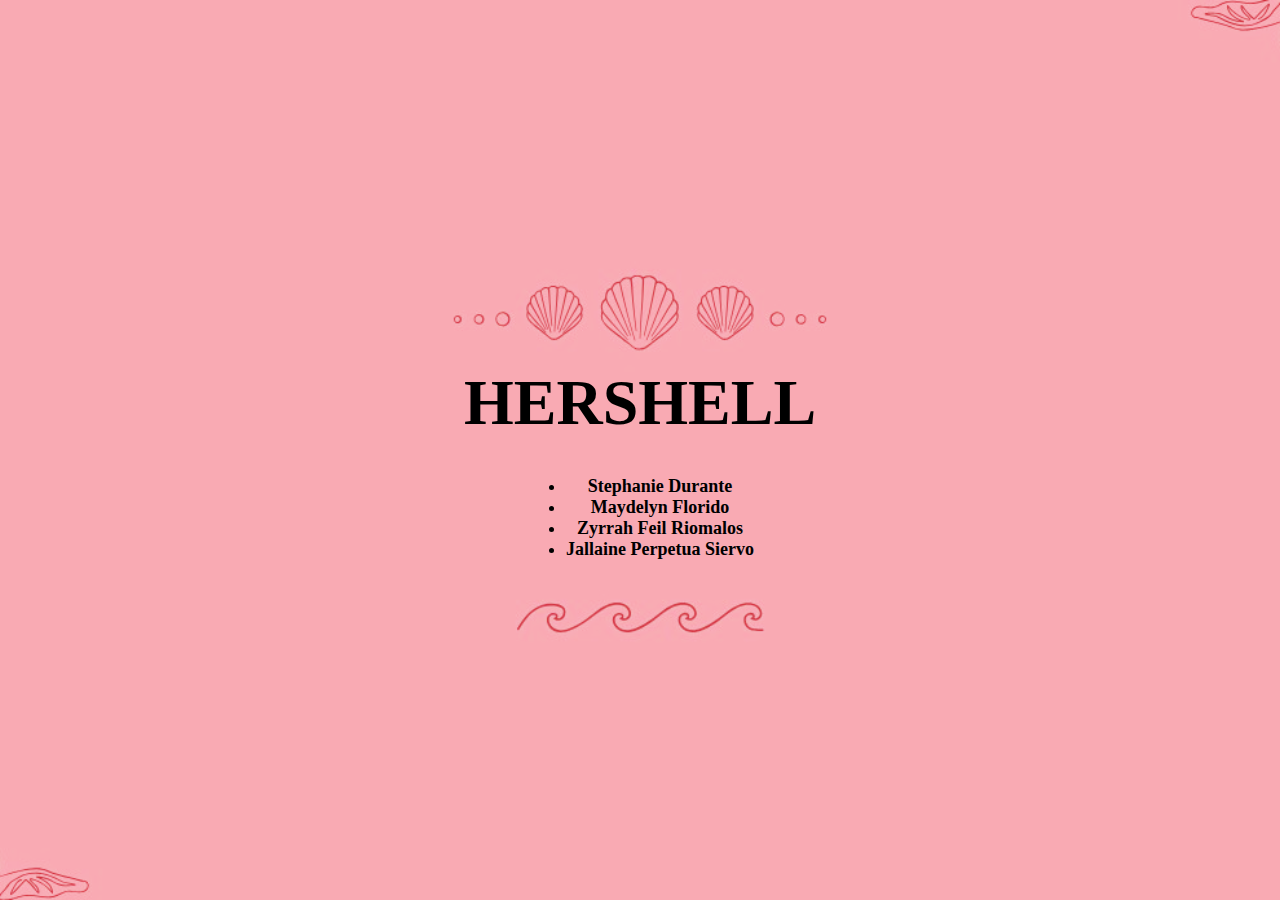
<file: index.html>
<!DOCTYPE html>
<html>
  <head>
    <meta name="viewport" content="width=device-width, initial-scale=1.0" />
    <link href="style.css" rel="stylesheet" />
    <title>Hershell</title>
  </head>

  <body>
    <div class="container">
      <div class="header">
    <h1>Hershell</h1>
  </div>

    <div>
      <ul>
        <li>
          <a href="./durante_stephanie/index.html" target="_blank">
            Stephanie Durante
          </a>
        </li>
        <li>
          <a href="./florido_maydelyn/index.html" target="_blank">
            Maydelyn Florido
          </a>
        </li>
        <li>
          <a href="./riomalos_zyrrah/index.html" target="_blank">
            Zyrrah Feil Riomalos
          </a>
        </li>
        <li>
          <a href="./siervo_jallaineperpetua/index.html" target="_blank">
            Jallaine Perpetua Siervo
          </a>
        </li>
      </ul>
    </div>
  </body>
</html>
</file>
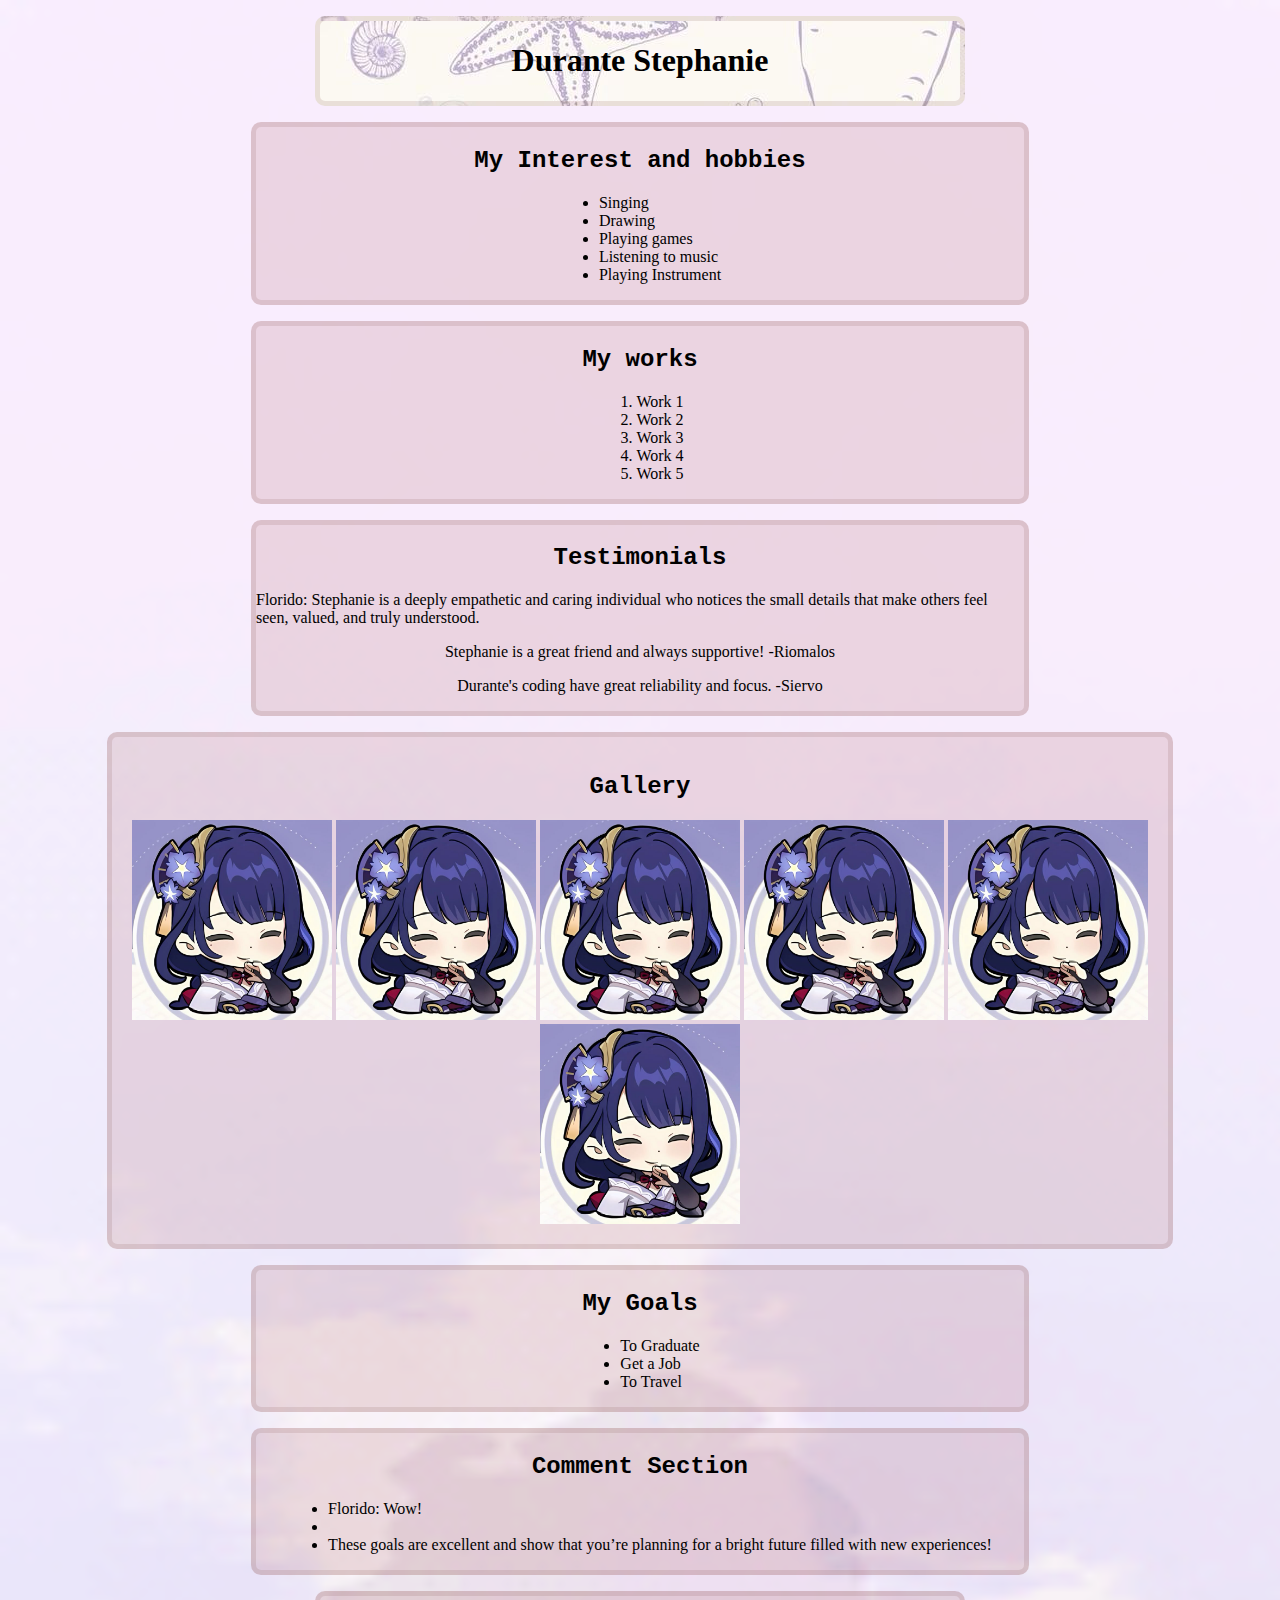
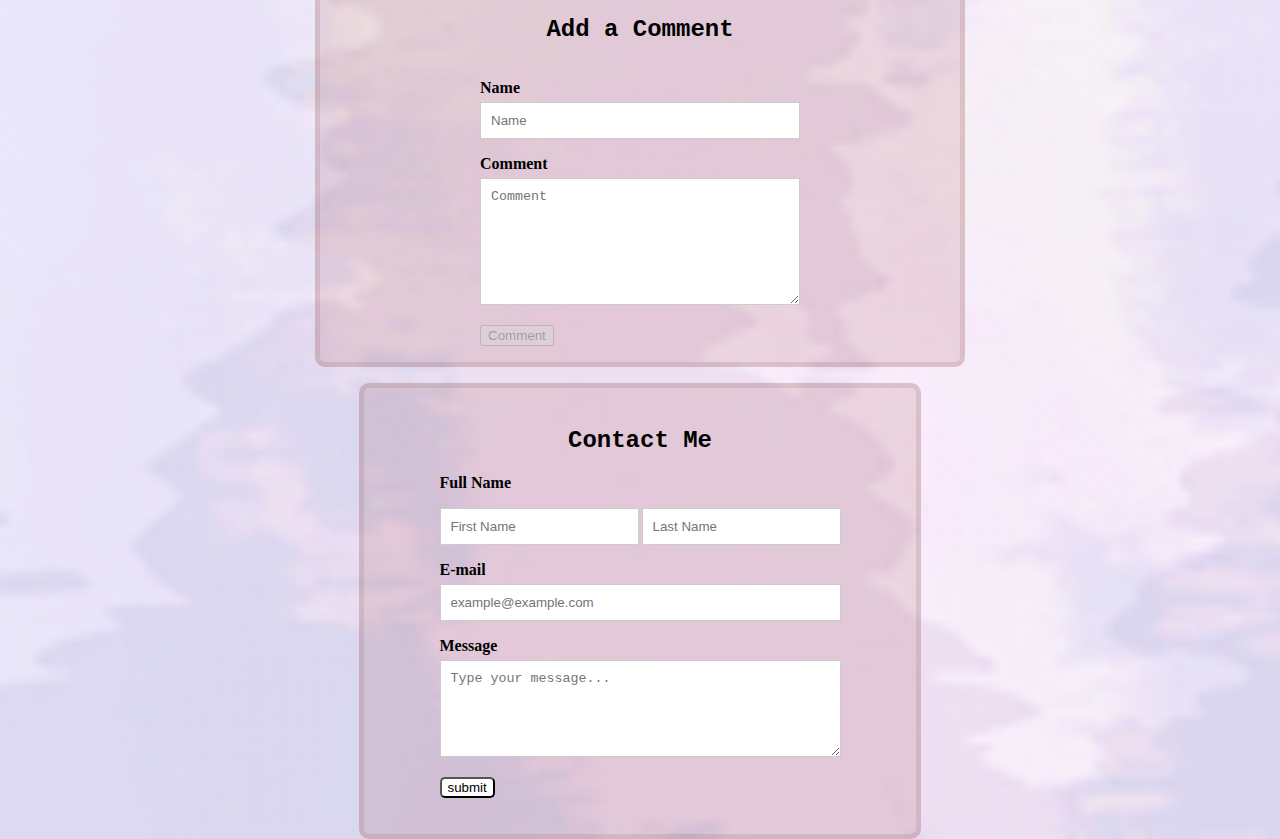
<file: durante_stephanie/index.html>
<!DOCTYPE html>
<html>
  <head>
    <meta name="viewport" content="width=device-width, initial-scale=1.0" />
    <link href="style.css" rel="stylesheet" />
    <title>Durante Stephanie</title>
  </head>

  <body>
    <div class="header">
      <h1>Durante Stephanie</h1>
    </div>

    <div class="interest">
      <h2>My Interest and hobbies</h2>
      <ul>
        <li>Singing</li>
        <li>Drawing</li>
        <li>Playing games</li>
        <li>Listening to music</li>
        <li>Playing Instrument</li>
      </ul>
    </div>

    <div class="works">
      <h2>My works</h2>
      <ol>
        <li><a href="./work1.html">Work 1</a></li>
        <li><a href="./work2.html">Work 2</a></li>
        <li><a href="./work3.html">Work 3</a></li>
        <li><a href="./work4.html">Work 4</a></li>
        <li><a href="./work5.html">Work 5</a></li>
      </ol>
    </div>

    <div class="testimonials">
      <h2>Testimonials</h2>
      <p>
        Florido: Stephanie is a deeply empathetic and caring individual who
        notices the small details that make others feel seen, valued, and truly
        understood.
      </p>
      <p>Stephanie is a great friend and always supportive! -Riomalos</p>
      <p>Durante's coding have great reliability and focus. -Siervo</p>
    </div>

    <div class="gallery">
      <h2>Gallery</h2>
      <img src="images/picture.jpg" alt="image" />
      <img src="images/picture.jpg" alt="image" />
      <img src="images/picture.jpg" alt="image" />
      <img src="images/picture.jpg" alt="image" />
      <img src="images/picture.jpg" alt="image" />
      <img src="images/picture.jpg" alt="image" />
    </div>

    <div class="goals">
      <h2>My Goals</h2>
      <ul>
        <li>To Graduate</li>
        <li>Get a Job</li>
        <li>To Travel</li>
      </ul>
    </div>

    <div class="comment-section">
      <h2>Comment Section</h2>
      <ul>
        <li>Florido: Wow!</li>
        <li><!--TODO Siervo: Add a comment about goal--></li>
        <li>
          These goals are excellent and show that you’re planning for a bright
          future filled with new experiences!
        </li>
      </ul>
    </div>

    <div class="add-comment">
      <h2>Add a Comment</h2>
      <form>
        <div>
          <label for="comment_name">Name</label>
          <input id="comment_name" name="name" type="text" placeholder="Name" />
        </div>
        <div>
          <label for="comment_form">Comment </label>
          <textarea
            id="comment_form"
            name="comment"
            rows="7"
            placeholder="Comment"
          ></textarea>
        </div>
        <div>
          <button type="button" id="comment_button" disabled>Comment</button>
        </div>
      </form>
    </div>

    <div class="contact-form">
      <h2>Contact Me</h2>
      <form>
        <label for="full-name">Full Name</label>
        <div class="name-container">
          <input type="text" name="first-name" placeholder="First Name" />
          <input type="text" name="last-name" placeholder="Last Name" />
        </div>

        <div class="email">
          <label for="email">E-mail</label>
          <input type="email" id="email" placeholder="example@example.com" />
        </div>

        <div class="message">
          <label for="message">Message</label>
          <textarea
            id="message"
            rows="5"
            placeholder="Type your message..."
          ></textarea>
        </div>
        <button type="submit">submit</button>
      </form>
    </div>
    <script src="index.js"></script>
  </body>
</html>
</file>
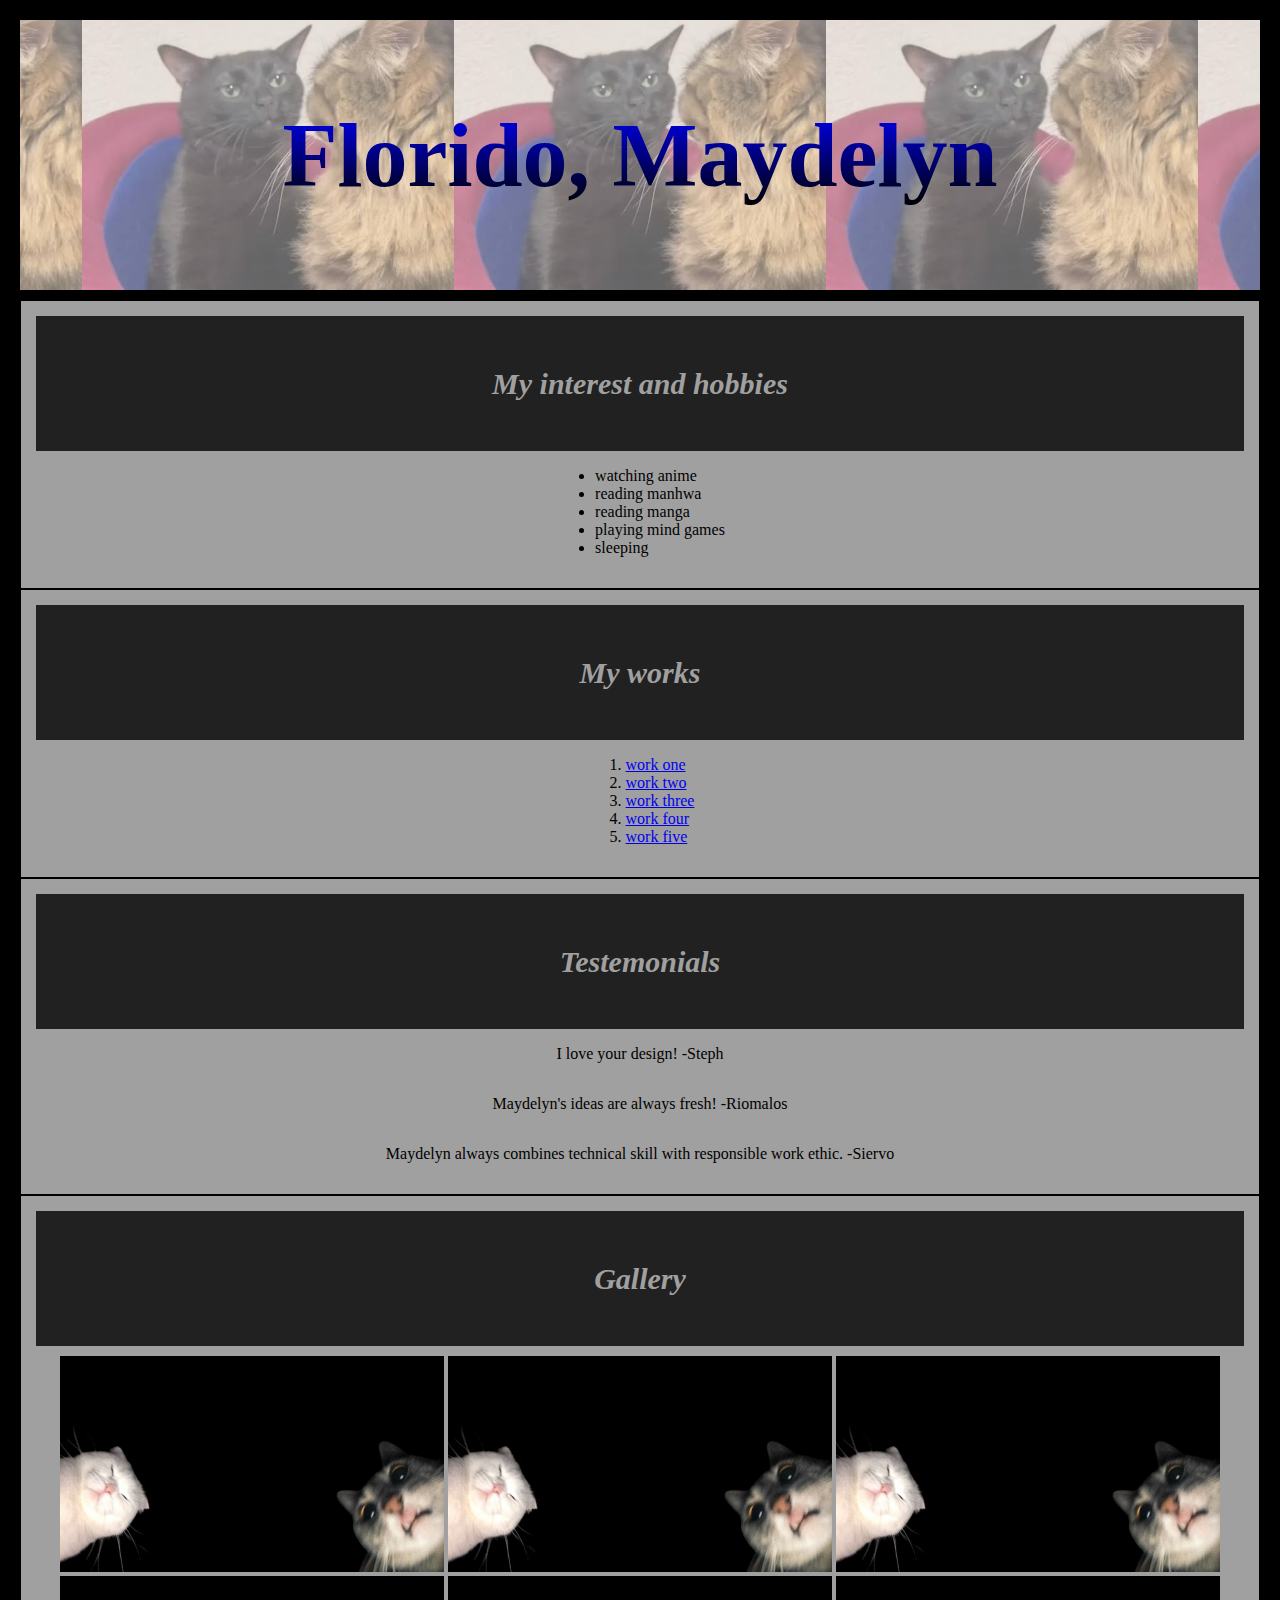
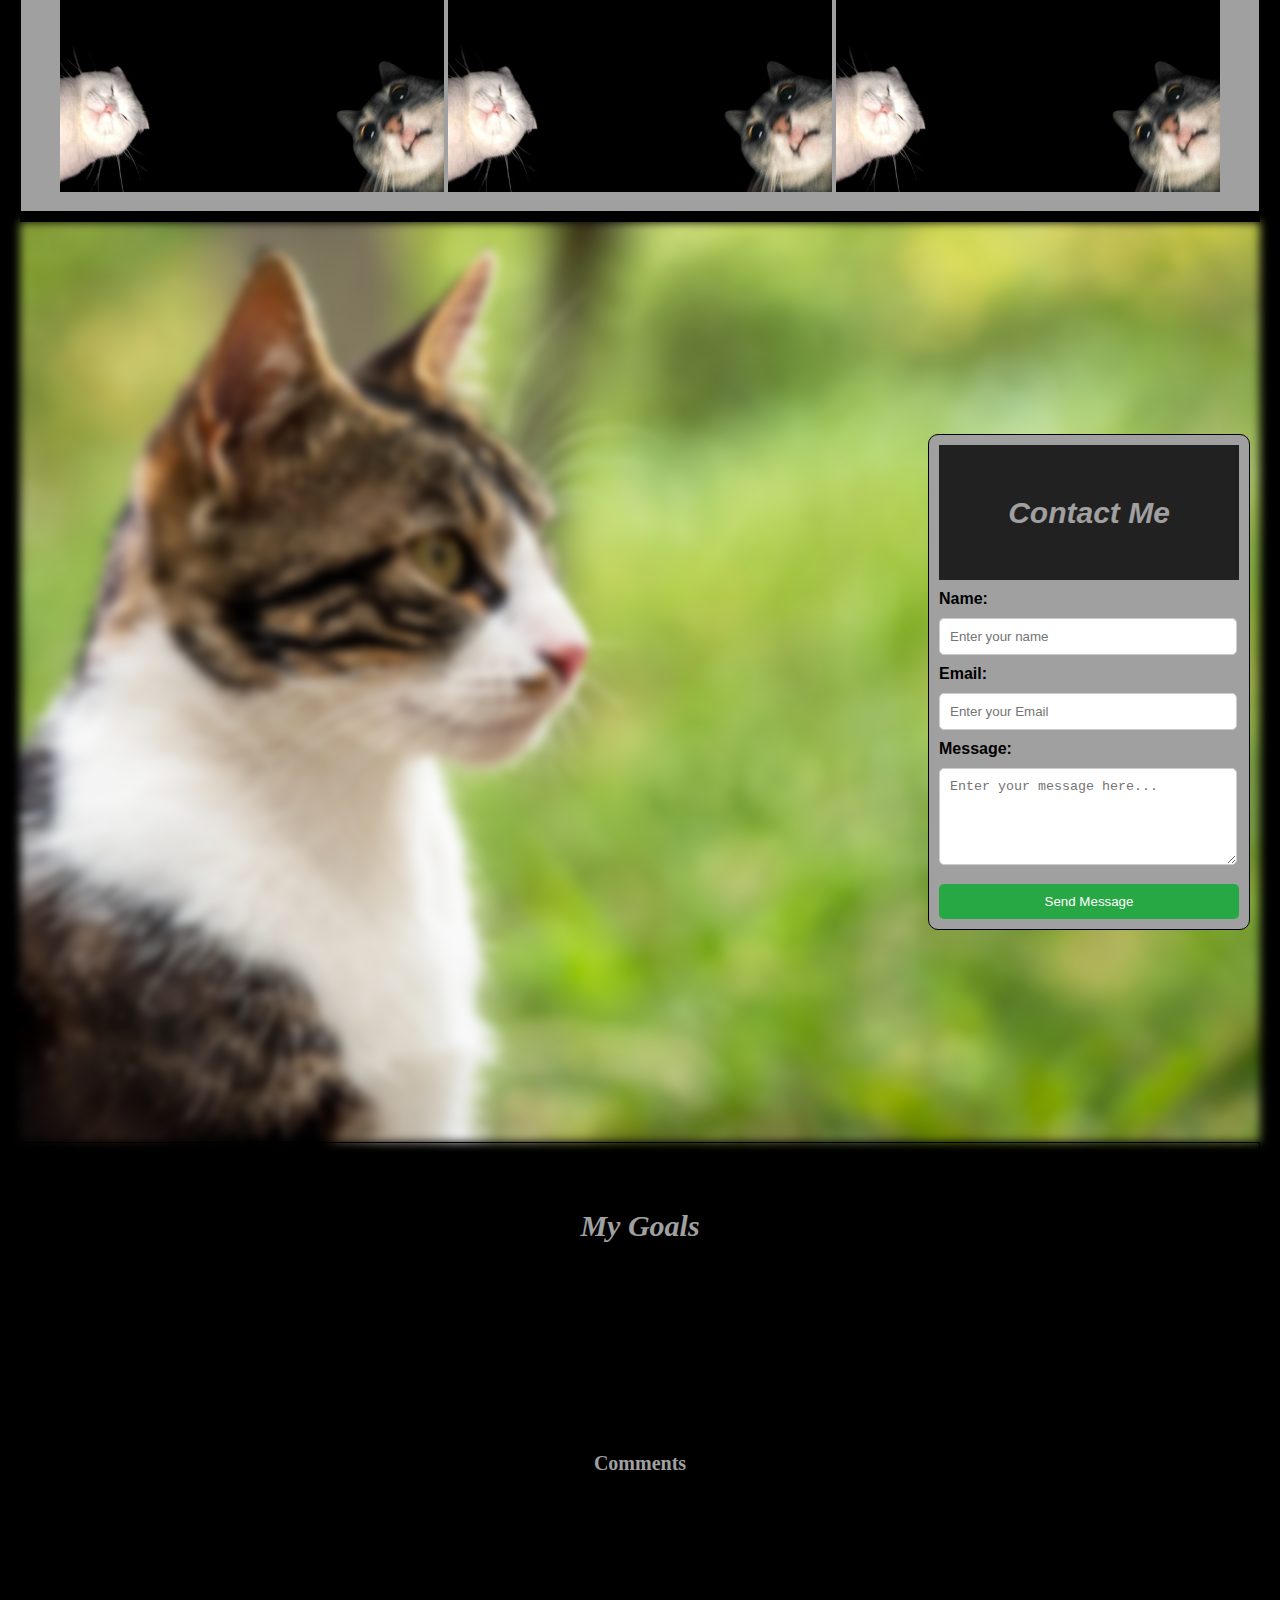
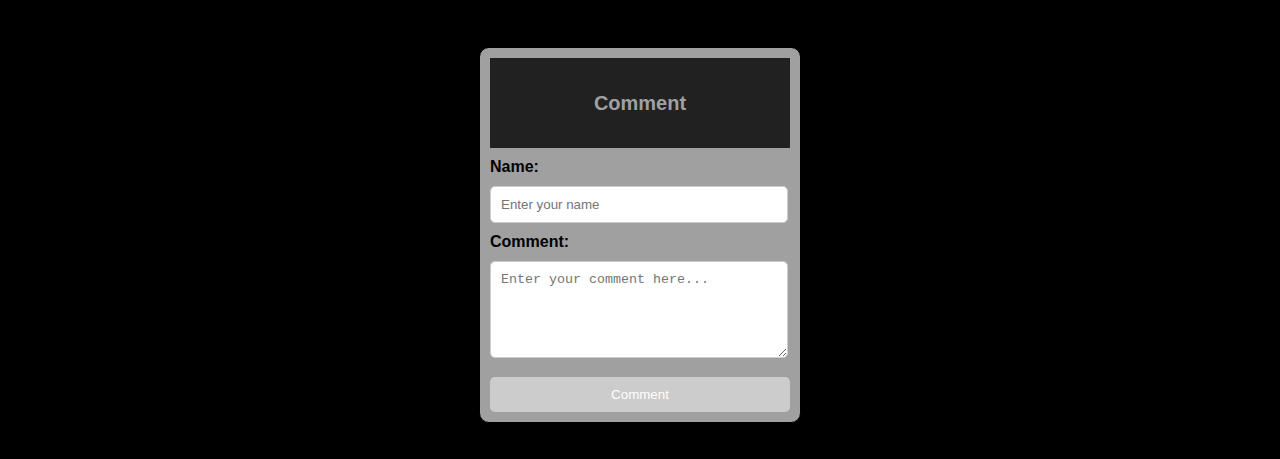
<file: florido_maydelyn/index.html>
<!DOCTYPE html>
<html>
  <head>
    <meta charset="UTF-8" />
    <meta name="viewport" content="width=device-width, initial-scale=1.0" />
    <title>floridomaydelynPage</title>
    <link href="style.css" rel="stylesheet" />
  </head>

  <body>
    <div class="body">
      <div class="background">
        <div class="title">
          <h1>Florido, Maydelyn</h1>
        </div>
      </div>

      <div id="interest_hobbies">
        <h2>My interest and hobbies</h2>
        <ul>
          <li>watching anime</li>
          <li>reading manhwa</li>
          <li>reading manga</li>
          <li>playing mind games</li>
          <li>sleeping</li>
        </ul>
      </div>

      <div id="works">
        <h2>My works</h2>
        <ol>
          <li><a href="./htmlfile1.html" target="_blank">work one</a></li>
          <li><a href="./htmlfile2.html" target="_blank">work two</a></li>
          <li><a href="./htmlfile3.html" target="_blank">work three</a></li>
          <li><a href="./htmlfile4.html" target="_blank">work four</a></li>
          <li><a href="./htmlfile5.html" target="_blank">work five</a></li>
        </ol>
      </div>

      <div id="testemonials">
        <h2>Testemonials</h2>
        <p>I love your design! -Steph</p>
        <p>Maydelyn's ideas are always fresh! -Riomalos</p>
        <p>
          Maydelyn always combines technical skill with responsible work ethic.
          -Siervo
        </p>
      </div>

      <div id="gallery">
        <h2>Gallery</h2>
        <img src="images/meow.jpg" alt="cat" />
        <img src="images/meow.jpg" alt="cat" />
        <img src="images/meow.jpg" alt="cat" />
        <img src="images/meow.jpg" alt="cat" />
        <img src="images/meow.jpg" alt="cat" />
        <img src="images/meow.jpg" alt="cat" />
      </div>
    </div>
    <div class="form">
      <form action="#">
        <h2>Contact Me</h2>
        <label for="name">Name:</label>
        <input
          type="text"
          id="name"
          name="name"
          placeholder="Enter your name"
          required
        />

        <label for="email">Email:</label>
        <input
          type="email"
          id="email"
          name="email"
          placeholder="Enter your Email"
          required
        />

        <label for="message">Message:</label>
        <textarea
          id="message"
          name="message"
          rows="5"
          placeholder="Enter your message here..."
          required
        ></textarea>

        <button type="submit">Send Message</button>
      </form>
    </div>

    <div class="goals">
      <h2>My Goals</h2>
      <ul>
        <li>to graduate college</li>
        <li>to master at least one programming language</li>
        <li>to have a stable job</li>
        <li>to be rich</li>
      </ul>
      <div class="groupmate-comments">
        <h3>Comments</h3>
        <p>I hope you reach all your goals! - Durante</p>
        <p>
          These goals are fantastic and show that you’re focused on achieving
          success! -Riomalos
        </p>
        <p>May you remain hopeful for your goals! -Siervo</p>
      </div>
      <div class="comment">
        <form>
          <h3>Comment</h3>
          <label for="comment_name">Name:</label>
          <input
            type="text"
            id="comment_name"
            name="name"
            placeholder="Enter your name"
            required
          />
          <label for="comment">Comment:</label>
          <textarea
            id="comment"
            name="comment"
            rows="5"
            placeholder="Enter your comment here..."
            required
          ></textarea>
          <button id="comment_button" type="submit" disabled="true">
            Comment
          </button>
        </form>
      </div>
    </div>
    <script src="script.js"></script>
  </body>
</html>
</file>
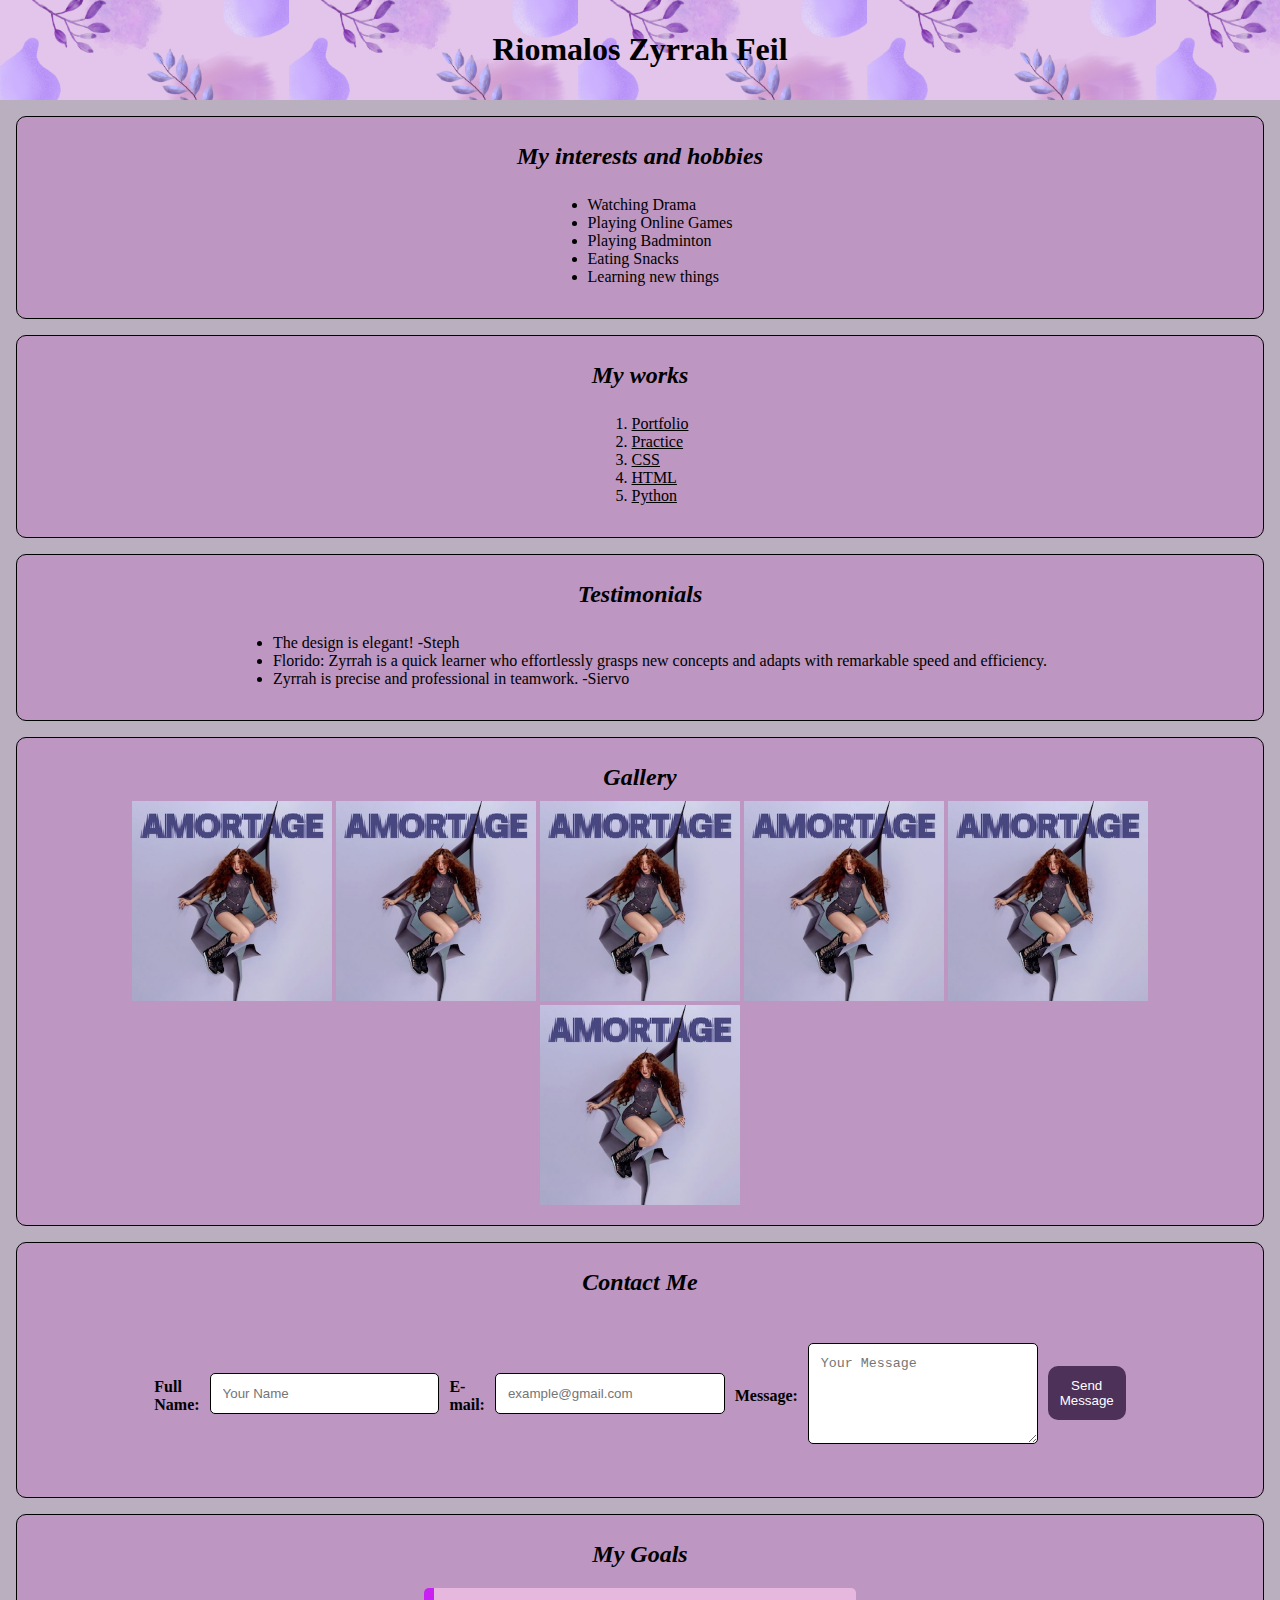
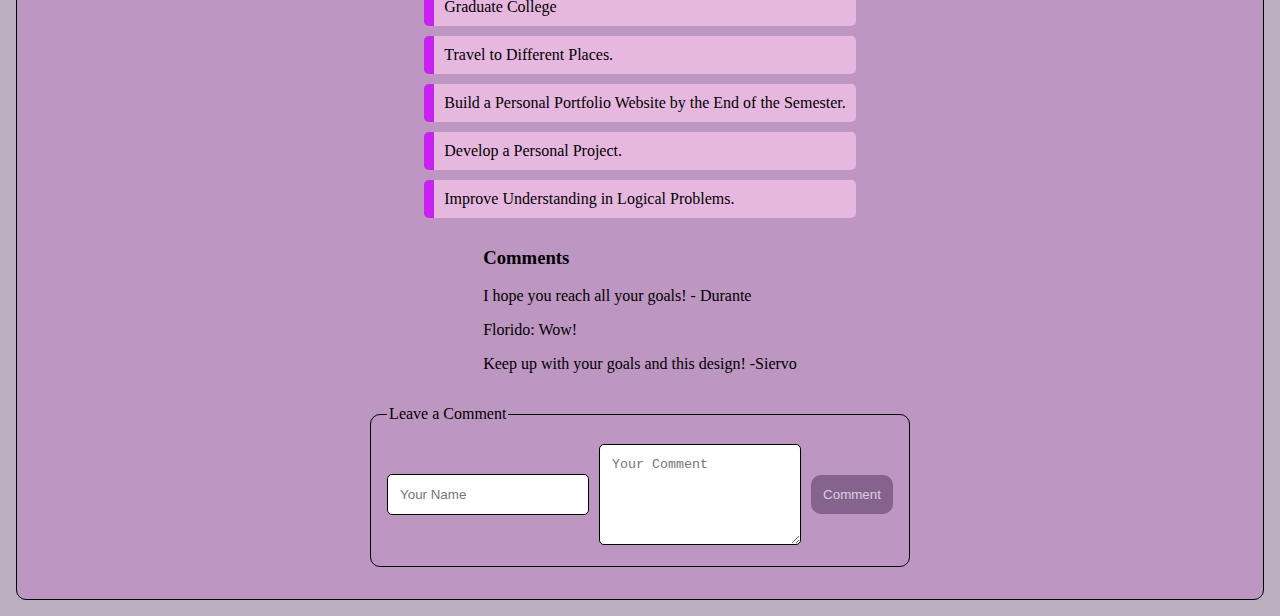
<file: riomalos_zyrrah/index.html>
<!DOCTYPE html>
<html lang="en">
  <head>
    <link rel="stylesheet" href="style.css" />
    <meta name="viewport" content="width=device-width, initial-scale=1.0" />
    <title>Riomalos Zyrrah Feil Page</title>
  </head>

  <body>
    <script src="script.js"></script>

    <div class="header">
      <h1>Riomalos Zyrrah Feil</h1>
    </div>

    <div class="hobbies">
      <h2>My interests and hobbies</h2>
      <ul>
        <li>Watching Drama</li>
        <li>Playing Online Games</li>
        <li>Playing Badminton</li>
        <li>Eating Snacks</li>
        <li>Learning new things</li>
      </ul>
    </div>

    <div class="works">
      <h2>My works</h2>
      <ol>
        <li><a href="./Portfolio.html" target="_blank">Portfolio</a></li>
        <li><a href="./Practice.html" target="_blank">Practice</a></li>
        <li><a href="./CSS.html" target="_blank">CSS</a></li>
        <li><a href="./HTML.html" target="_blank">HTML</a></li>
        <li><a href="./Python.html" target="_blank">Python</a></li>
      </ol>
    </div>

    <div class="testimonial">
      <h2>Testimonials</h2>
      <ul>
        <li>The design is elegant! -Steph</li>
        <li>
          Florido: Zyrrah is a quick learner who effortlessly grasps new
          concepts and adapts with remarkable speed and efficiency.
        </li>
        <li>Zyrrah is precise and professional in teamwork. -Siervo</li>
      </ul>
    </div>

    <div class="gallery">
      <h2>Gallery</h2>
      <div class="gallery-grid">
        <img src="./image/jisooAmor.png" alt="image" />
        <img src="./image/jisooAmor.png" alt="image" />
        <img src="./image/jisooAmor.png" alt="image" />
        <img src="./image/jisooAmor.png" alt="image" />
        <img src="./image/jisooAmor.png" alt="image" />
        <img src="./image/jisooAmor.png" alt="image" />
      </div>
    </div>

    <div class="contact-container">
      <h2>Contact Me</h2>
      <div class="contact">
        <form action="#">
          <label for="full_name">Full Name:</label>
          <input type="text" id="full_name" placeholder="Your Name" required />
          <label for="email">E-mail:</label>
          <input
            type="email"
            id="email"
            placeholder="example@gmail.com"
            required
          />
          <label for="message">Message:</label>
          <textarea
            id="message"
            placeholder="Your Message"
            rows="5"
            required
          ></textarea>
          <button type="submit">Send Message</button>
        </form>
      </div>
    </div>

    <section class="goal-section">
      <h2>My Goals</h2>
      <div class="goals">
        <div class="goal">Graduate College</div>
        <div class="goal">Travel to Different Places.</div>
        <div class="goal">
          Build a Personal Portfolio Website by the End of the Semester.
        </div>
        <div class="goal">Develop a Personal Project.</div>
        <div class="goal">Improve Understanding in Logical Problems.</div>
      </div>

      <div class="teammate-comment">
        <h3>Comments</h3>
        <p>I hope you reach all your goals! - Durante</p>
        <p>Florido: Wow!</p>
        <p>Keep up with your goals and this design! -Siervo</p>
      </div>

      <div class="comment-form">
        <form>
          <fieldset>
            <legend>Leave a Comment</legend>
            <input
              type="text"
              id="name_comment"
              placeholder="Your Name"
              oninput="checkForm()"
            />
            <textarea
              id="comment"
              placeholder="Your Comment"
              rows="5"
              oninput="checkForm()"
            ></textarea>
            <button id="comment_button" class="disabled" disabled>
              Comment
            </button>
          </fieldset>
        </form>
      </div>
    </section>
  </body>
</html>
</file>
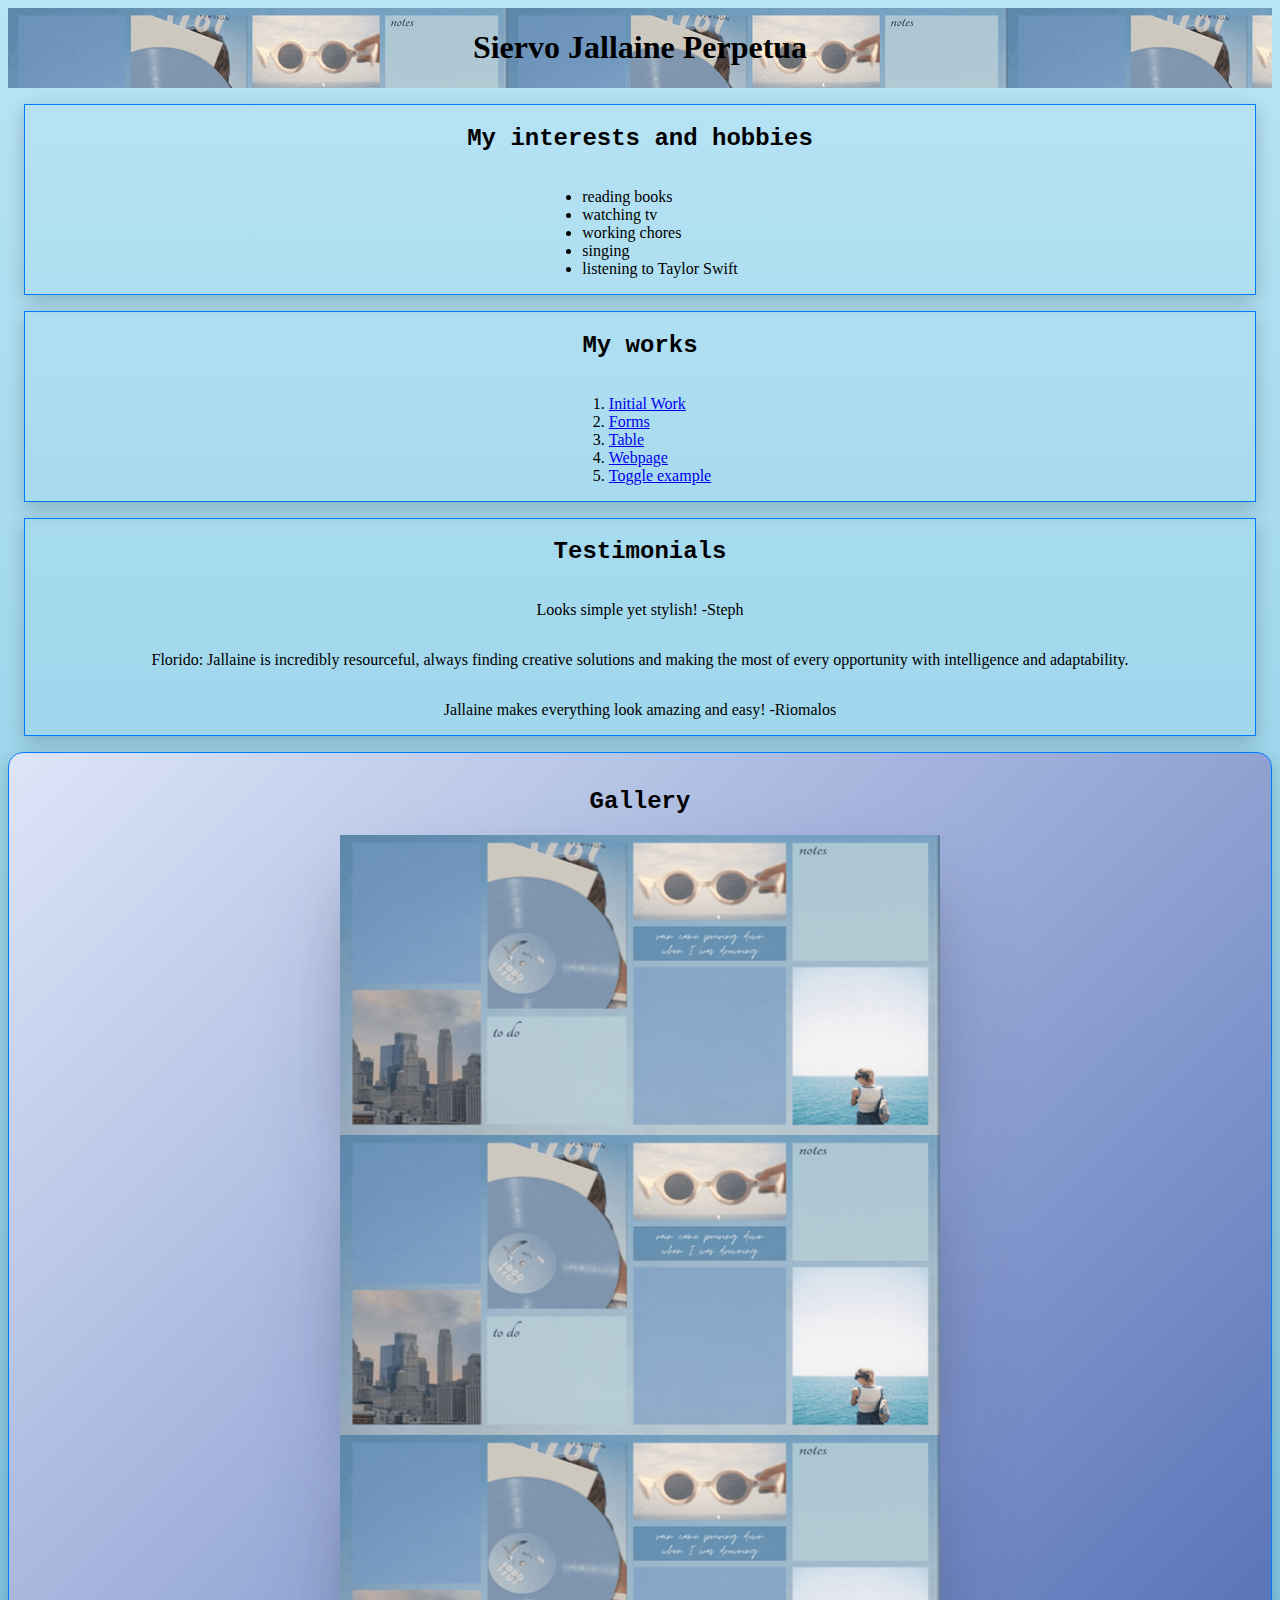
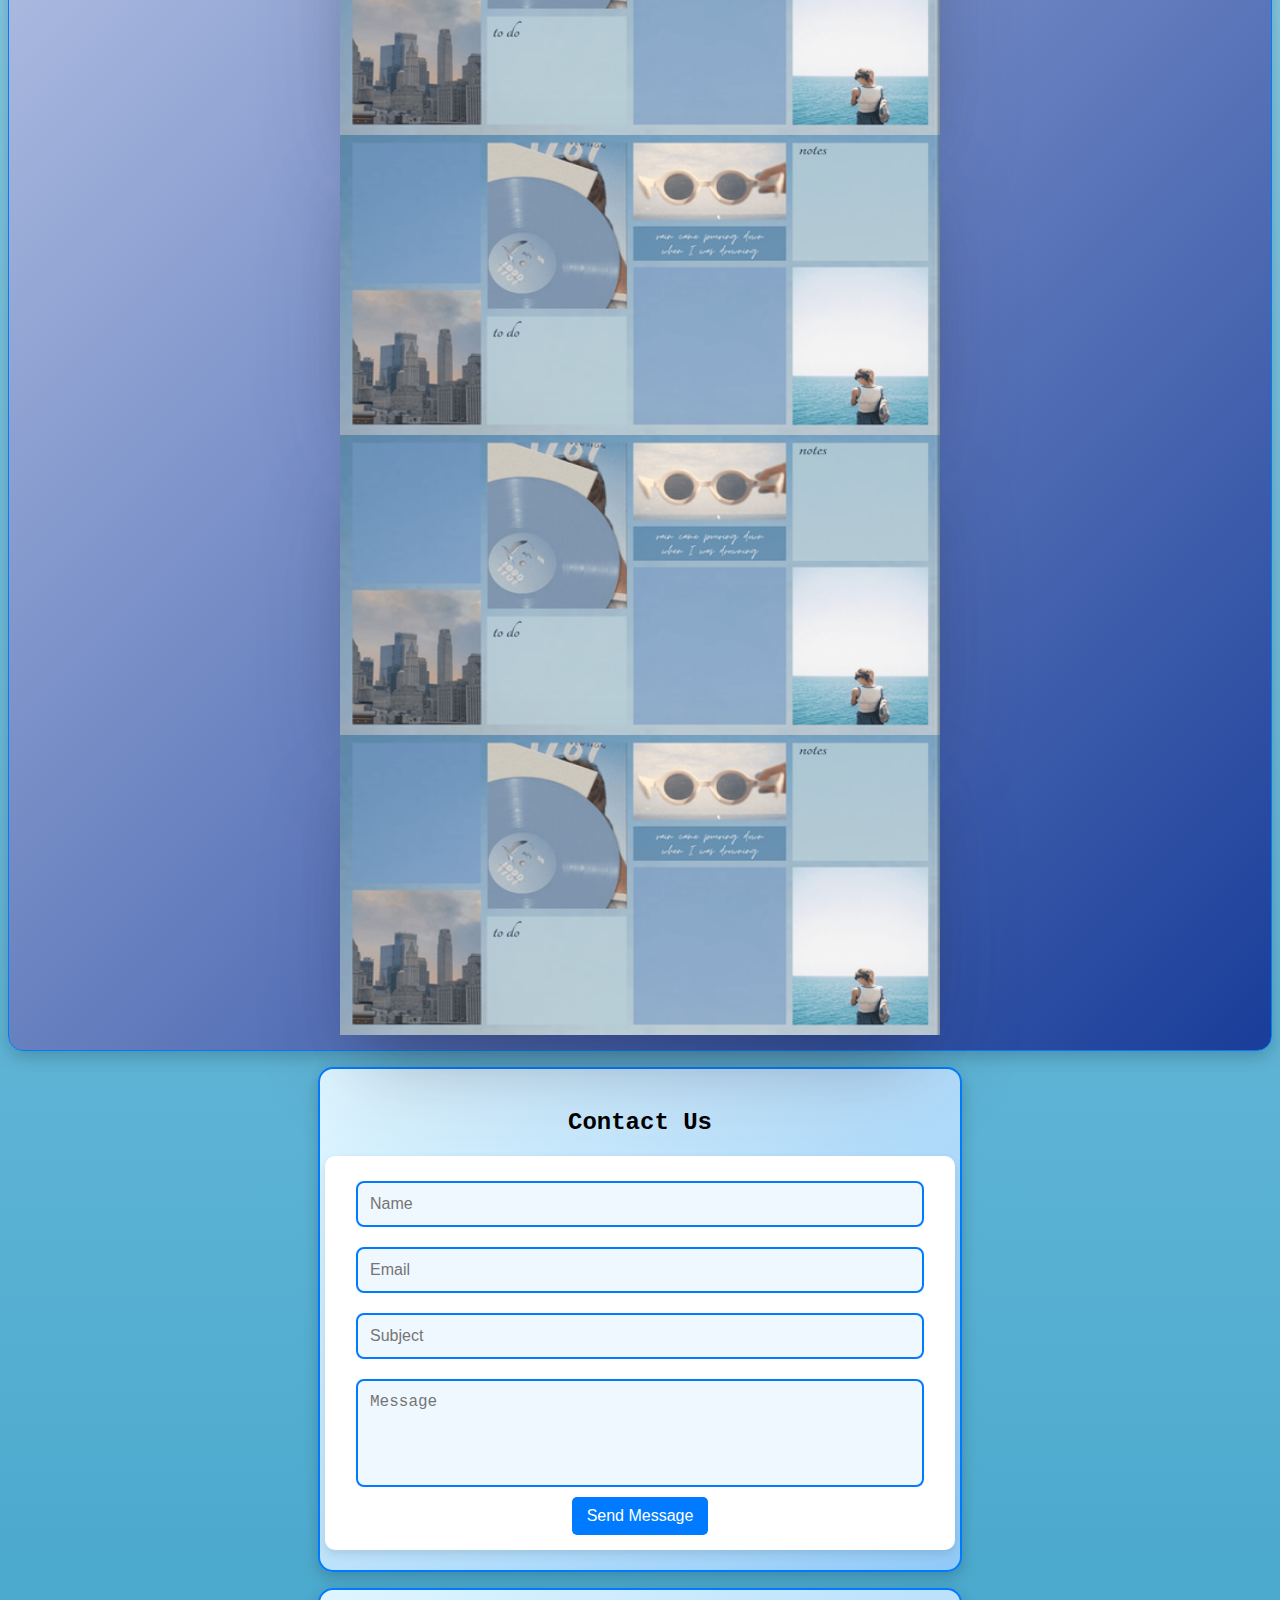
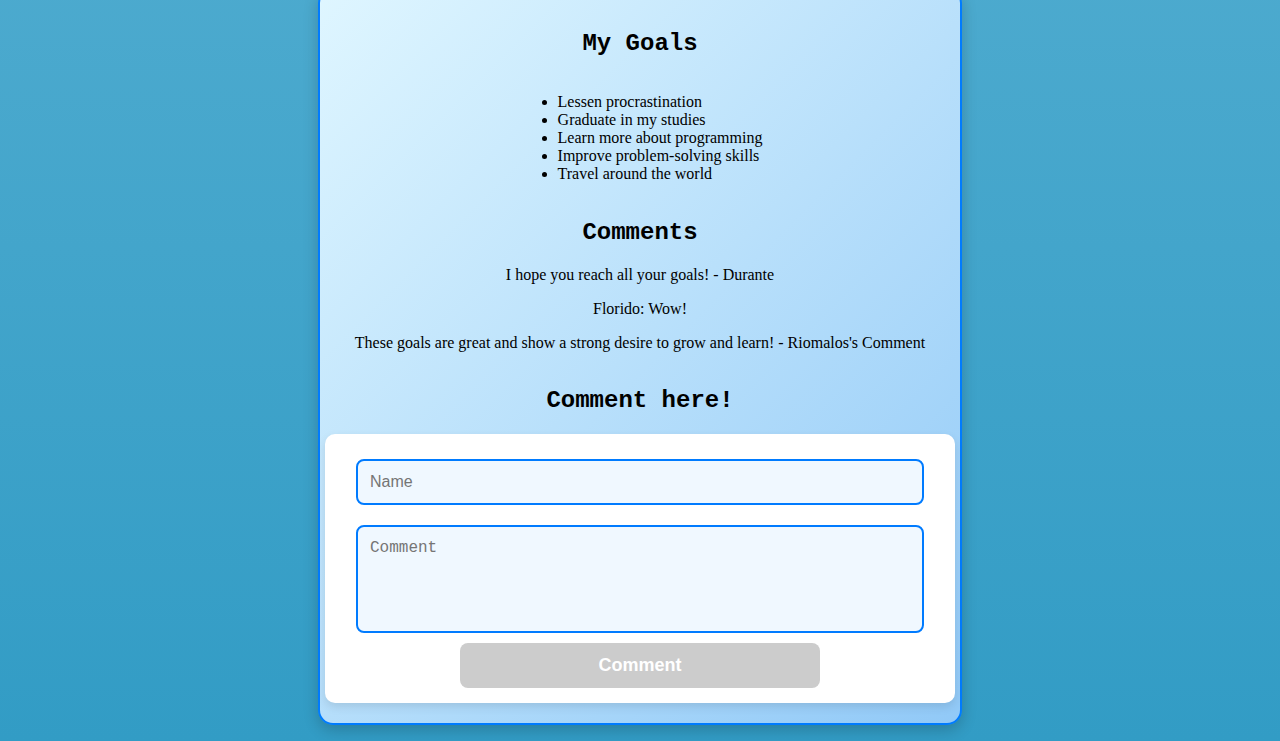
<file: siervo_jallaineperpetua/index.html>
<!DOCTYPE html>
<html>
  <head>
    <meta charset="UTF-8" />
    <meta name="viewport" content="width=device-width, initial-scale=1.0" />
    <link rel="stylesheet" href="style.css" />
    <title>SiervoJallainePage</title>
  </head>

  <body>
    <script src="script.js"></script>
    <div class="header">
      <h1>Siervo Jallaine Perpetua</h1>
    </div>

    <div class="hobbies">
      <h2>My interests and hobbies</h2>
      <ul>
        <li>reading books</li>
        <li>watching tv</li>
        <li>working chores</li>
        <li>singing</li>
        <li>listening to Taylor Swift</li>
      </ul>
    </div>

    <div class="works">
      <h2>My works</h2>
      <ol>
        <li><a href="try.html" target="blank">Initial Work</a></li>
        <li><a href="dynamic_form.html" target="blank">Forms</a></li>
        <li><a href="table.html" target="blank">Table</a></li>
        <li><a href="static.html" target="blank">Webpage </a></li>
        <li><a href="toggle.html" target="blank">Toggle example</a></li>
      </ol>
    </div>

    <div class="testimonials">
      <h2>Testimonials</h2>
      <p>Looks simple yet stylish! -Steph</p>
      <p>
        Florido: Jallaine is incredibly resourceful, always finding creative
        solutions and making the most of every opportunity with intelligence and
        adaptability.
      </p>
      <p>Jallaine makes everything look amazing and easy! -Riomalos</p>
    </div>

    <div class="gallery">
      <h2>Gallery</h2>
      <img src="small_1989_10f5cd51d4.png" />
      <img src="small_1989_10f5cd51d4.png" />
      <img src="small_1989_10f5cd51d4.png" />
      <img src="small_1989_10f5cd51d4.png" />
      <img src="small_1989_10f5cd51d4.png" />
      <img src="small_1989_10f5cd51d4.png" />
    </div>

    <div class="contact">
      <h2>Contact Us</h2>
      <form action="#" method="POST">
        <input type="text" name="name" placeholder="Name" required />
        <input type="email" name="email" placeholder="Email" required />
        <input type="text" name="subject" placeholder="Subject" required />
        <textarea
          name="message"
          rows="5"
          placeholder="Message"
          required
        ></textarea>
        <button type="submit">Send Message</button>
      </form>
    </div>

    <div class="goals">
      <h2>My Goals</h2>
      <ul>
        <li>Lessen procrastination</li>
        <li>Graduate in my studies</li>
        <li>Learn more about programming</li>
        <li>Improve problem-solving skills</li>
        <li>Travel around the world</li>
      </ul>

      <div class="group-comment">
        <h2>Comments</h2>
        <p>I hope you reach all your goals! - Durante</p>
        <p>Florido: Wow!</p>
        <p>
          These goals are great and show a strong desire to grow and learn! -
          Riomalos's Comment
        </p>
      </div>

      <h2>Comment here!</h2>
      <form class="comment-form">
        <input type="text" id="comment_name" placeholder="Name" required />
        <textarea
          id="comment_text"
          rows="3"
          placeholder="Comment"
          required
        ></textarea>
        <button type="submit" id="comment_botton" disabled>Comment</button>
      </form>
    </div>
  </body>
</html>
</file>
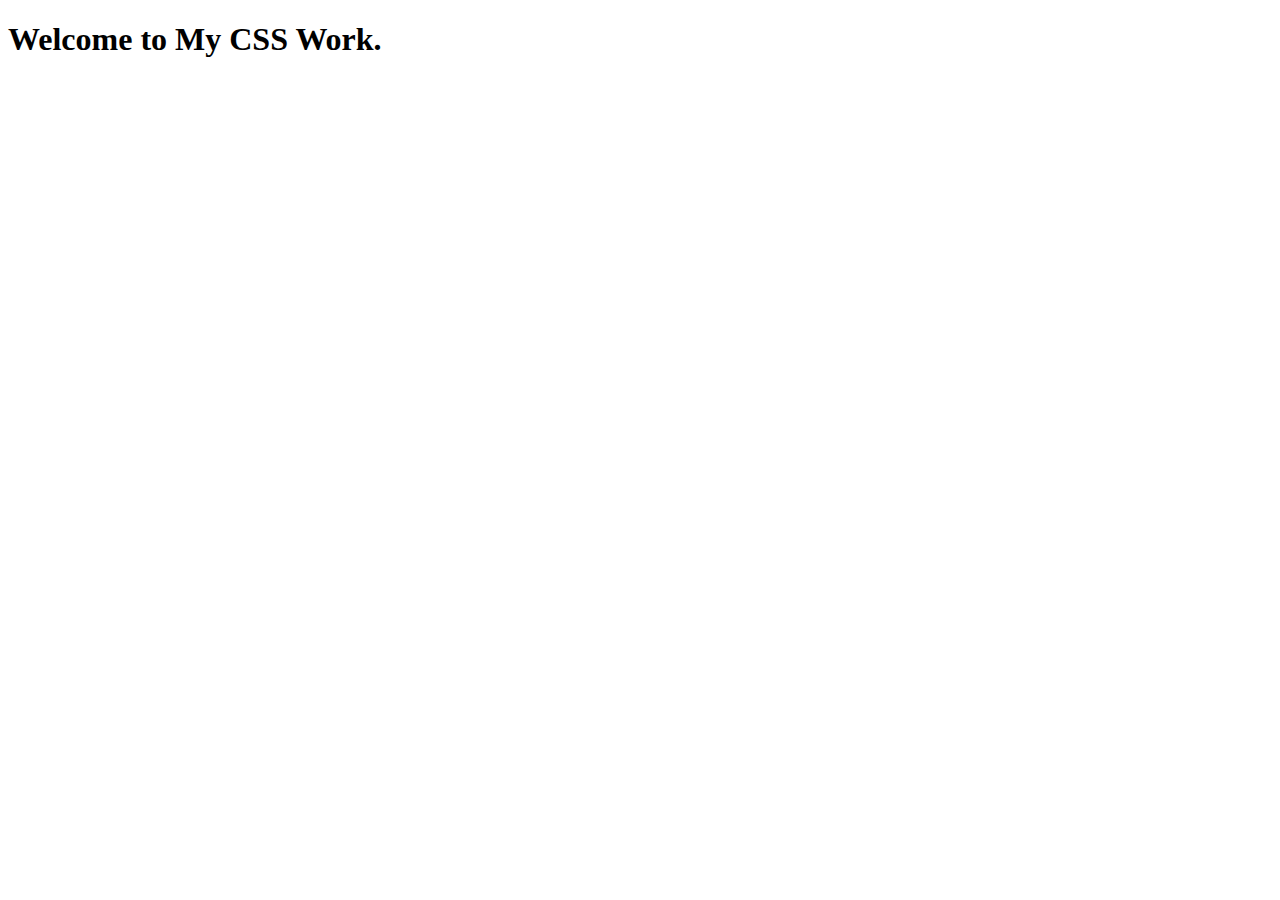
<file: riomalos_zyrrah/CSS.html>
<!DOCTYPE html>
<html lang="en">
  <head>
    <meta charset="UTF-8" />
    <meta name="viewport" content="width=device-width, initial-scale=1.0" />
    <title>Document</title>
  </head>
  <body>
    <h1>Welcome to My CSS Work.</h1>
  </body>
</html>
</file>
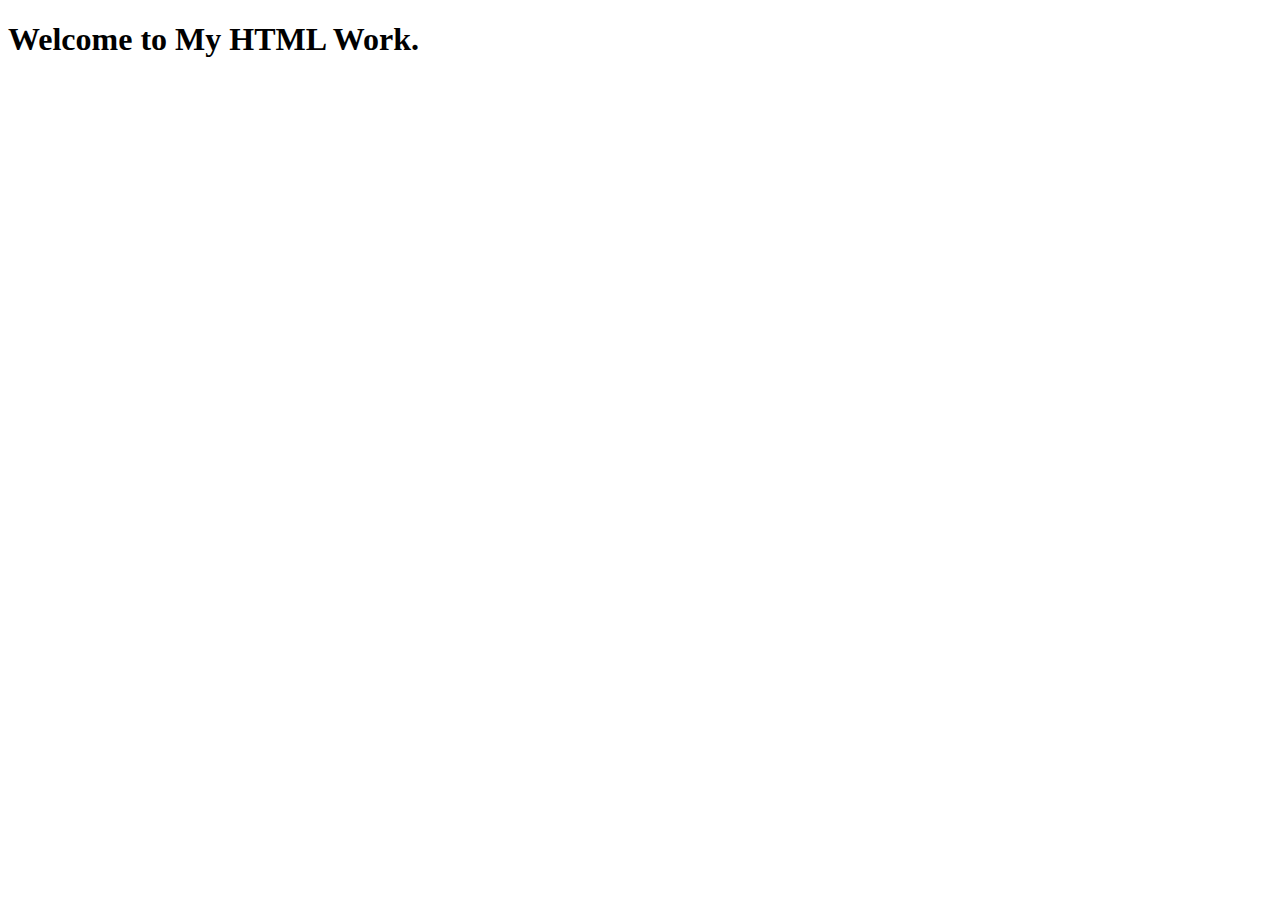
<file: riomalos_zyrrah/HTML.html>
<!DOCTYPE html>
<html lang="en">
  <head>
    <meta charset="UTF-8" />
    <meta name="viewport" content="width=device-width, initial-scale=1.0" />
    <title>Document</title>
  </head>
  <body>
    <h1>Welcome to My HTML Work.</h1>
  </body>
</html>
</file>
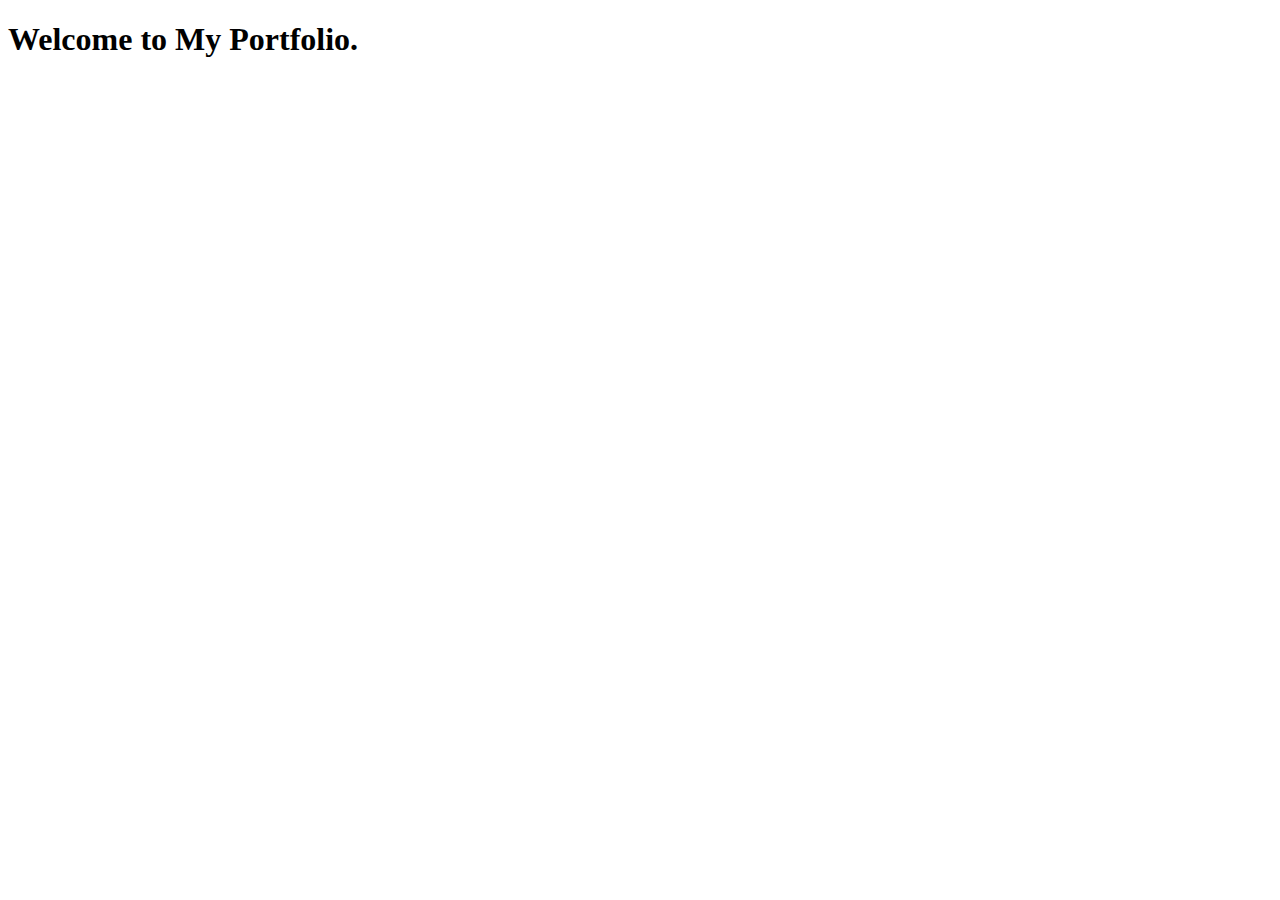
<file: riomalos_zyrrah/Portfolio.html>
<!DOCTYPE html>
<html lang="en">
  <head>
    <meta charset="UTF-8" />
    <meta name="viewport" content="width=device-width, initial-scale=1.0" />
    <title>Document</title>
  </head>
  <body>
    <h1>Welcome to My Portfolio.</h1>
  </body>
</html>
</file>
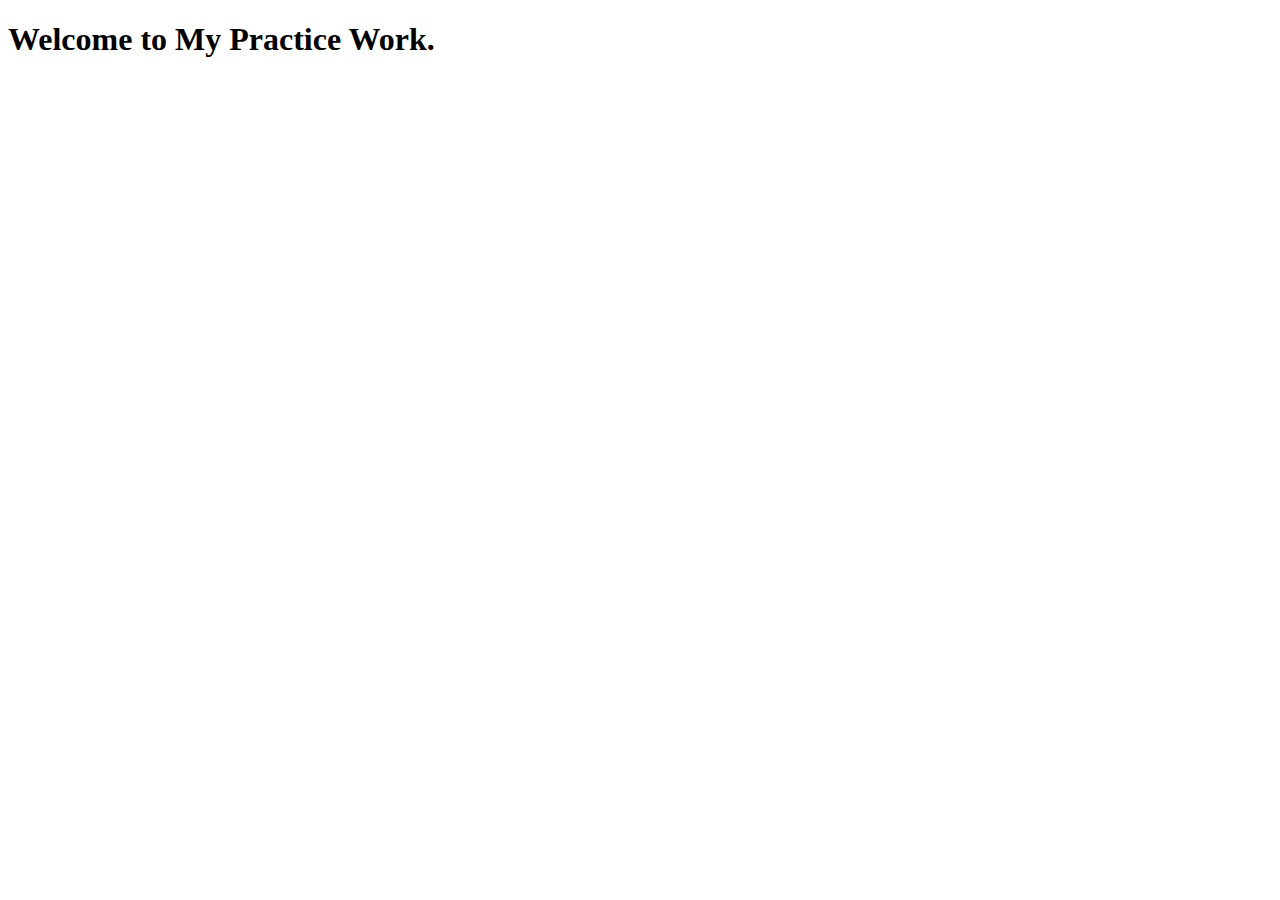
<file: riomalos_zyrrah/Practice.html>
<!DOCTYPE html>
<html lang="en">
  <head>
    <meta charset="UTF-8" />
    <meta name="viewport" content="width=device-width, initial-scale=1.0" />
    <title>Document</title>
  </head>
  <body>
    <h1>Welcome to My Practice Work.</h1>
  </body>
</html>
</file>
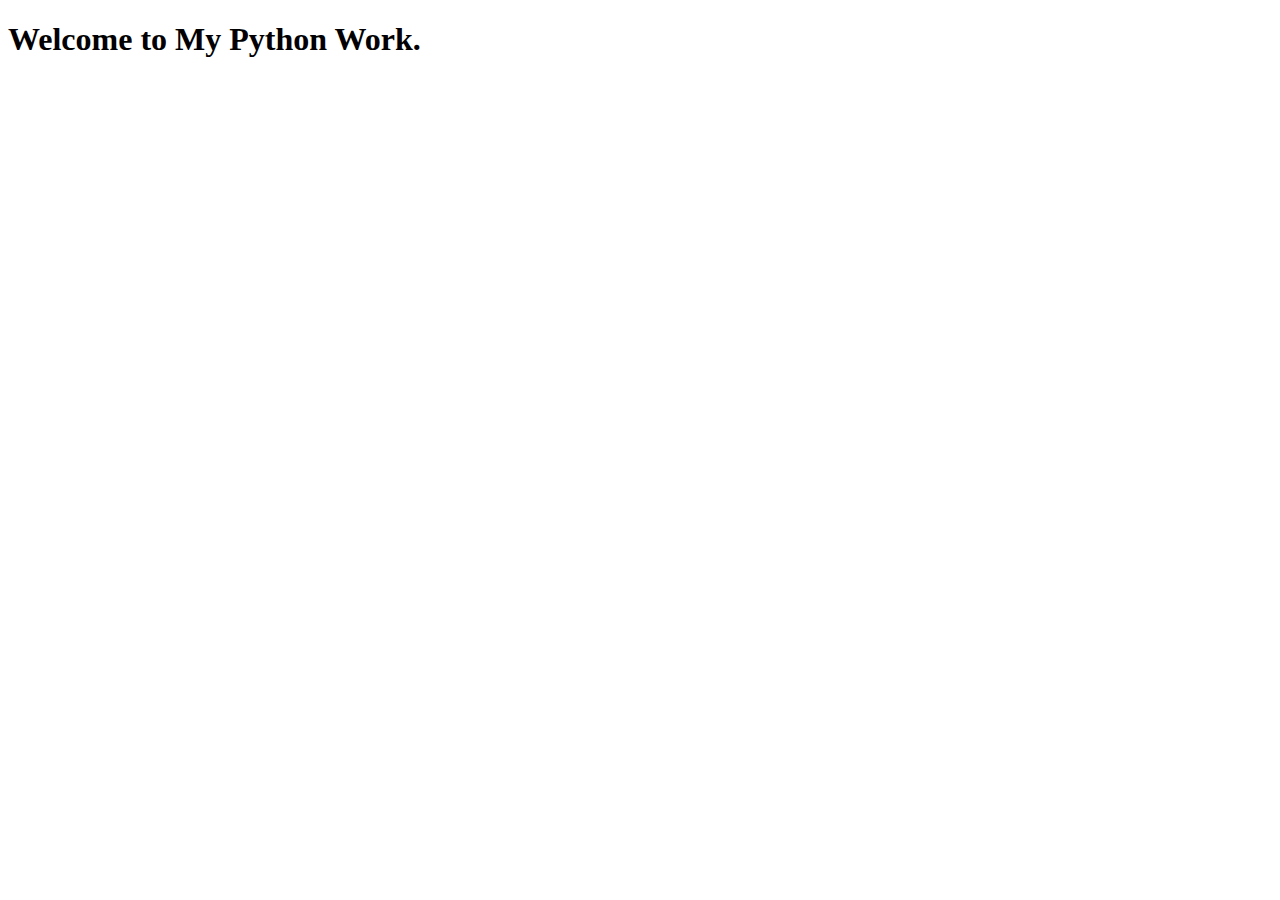
<file: riomalos_zyrrah/Python.html>
<!DOCTYPE html>
<html lang="en">
  <head>
    <meta charset="UTF-8" />
    <meta name="viewport" content="width=device-width, initial-scale=1.0" />
    <title>Document</title>
  </head>
  <body>
    <h1>Welcome to My Python Work.</h1>
  </body>
</html>
</file>
<file: style.css>
body {
  background-image: url("background.jpg");
  font-family: "Lucida Sans", "Lucida Sans Regular";
  background-color: #e4979d;
  display: flex;
  justify-content: center;
  align-items: center;
  height: 100vh;
  margin: 0;
  background-blend-mode: overlay;
  background-size: cover;
  background-position: center;
  background-attachment: fixed;
}

.container {
  display: flex;
  flex-direction: column;
  justify-content: center;
  align-items: center;
  text-align: center;
}

img {
  width: 100%;
}

h1 {
  font-weight: 800;
  text-transform: uppercase;
  font-size: 4em;
  margin-bottom: 20px;
}

li,
a {
  color: black;
  text-decoration: none;
  font-weight: 800;
  font-size: large;
}

@media (max-width: 430px) {
  h1 {
    font-size: 2.5em;
  }

  li,
  a {
    font-size: medium;
  }
}
</file>
<file: durante_stephanie/style.css>
body {
  background-image: url(images/background.gif);
  align-items: center;
  background-repeat: no-repeat;
  background-blend-mode: overlay;
  background-size: cover;
  margin: 0;
}

.header {
  background-image: url(images/header.jpg);
  width: 100 vw;
  border: 5px solid rgba(113, 57, 52, 0.133);
  text-align: center;
}

h2 {
  font-family: "Courier New", Courier, monospace;
  text-align: center;
}

div {
  max-width: 50%;
  border-radius: 10px;
  margin: 1rem auto;
}

.interest,
.works,
.testimonials,
.goals,
.comment-section {
  justify-items: center;
  border: 5px solid rgba(113, 57, 52, 0.133);
  background-color: rgba(147, 51, 51, 0.133);
  max-width: 60%;
}

.gallery {
  padding: 1rem;
  justify-items: center;
  border: 5px solid rgba(113, 57, 52, 0.133);
  background-color: rgba(147, 51, 51, 0.133);
  max-width: 80%;
  text-align: center;
}

img {
  width: 200px;
  height: 200px;
}

a {
  color: black;
  text-decoration: none;
}

.contact-form {
  justify-items: center;
  align-items: center;
  border: 5px solid rgba(113, 57, 52, 0.133);
  background-color: rgba(147, 51, 51, 0.133);
  max-width: 40%;
  margin: 0 auto;
  padding: 20px;
}

label {
  font-weight: bold;
  display: block;
  margin: 10px 0 5px;
  text-align: left;
  margin-bottom: 5px;
}

.name-container {
  max-width: 100%;
  display: flex;
  margin-bottom: 8px;
  gap: 3px;
}

.email,
.message {
  max-width: 100%;
  margin-bottom: 1rem;
}

input,
textarea {
  width: 100%;
  padding: 10px;
  border: 1px solid #ccc;
  box-sizing: border-box;
}

button:enabled {
  background-color: white;
  border-radius: 5px;
  cursor: pointer;
  margin-bottom: 1rem;
}

.add-comment {
  display: flex;
  flex-direction: column;
  justify-items: center;
  border: 5px solid rgba(113, 57, 52, 0.133);
  background-color: rgba(147, 51, 51, 0.133);
  max-width: 50%;
}

.comment_form {
  display: flex;
  align-items: center;
  margin: auto;
  gap: 1rem;
}

@media (max-width: 425px) {
  .name-container {
    display: flex;
    flex-direction: column;
  }
  .header h1 {
    font-size: 1.2rem;
  }
}
</file>
<file: florido_maydelyn/style.css>
body {
  margin: 20px;
  background-color: rgb(0, 0, 0);
}

.body {
  background-color: rgb(160, 160, 160);
}

.background {
  border-bottom: 10px solid rgb(0, 0, 0);
  background-image: url("images/bg.jpg");
  background-size: 30%;
  background-position: center;
  height: 30vh;
  display: flex;
  justify-content: center;
  align-items: center;
}

.title {
  background: rgba(255, 255, 255, 0.396);
  width: 100%;
  height: 30vh;
  display: flex;
  justify-content: center;
  align-items: center;
  font-size: 30px;
}

h1 {
  background: linear-gradient(to bottom, rgb(0, 0, 255), black);
  background-clip: text;
  -webkit-background-clip: text;
  -webkit-text-fill-color: transparent;
  font-size: 90px;
}

h2 {
  font-style: oblique;
  font-weight: bolder;
  text-align: center;
  font-size: 30px;
  color: rgb(160, 160, 160);
  background: rgba(0, 0, 0, 0.797);
  width: 100%;
  height: 15vh;
  display: flex;
  justify-content: center;
  align-items: center;
  margin-top: 0px;
  margin-bottom: 0px;
}

h3 {
  font-weight: bolder;
  text-align: center;
  font-size: 20px;
  color: rgb(160, 160, 160);
  background: rgba(0, 0, 0, 0.797);
  width: 100%;
  height: 10vh;
  display: flex;
  justify-content: center;
  align-items: center;
  margin-top: 0px;
  margin-bottom: 0px;
}

#interest_hobbies,
#works,
#testemonials,
.goals {
  padding: 15px;
  border: 1px solid;
  display: flex;
  flex-direction: column;
  align-items: center;
}

.groupmate-comments {
  border: 1px solid;
  padding: 10px;
  margin: 10px;
  width: 90%;
}

.comment {
  font-family: Arial, sans-serif;
}

button:disabled {
  background: #cccccc;
  cursor: not-allowed;
}

button:enabled:hover {
  background-color: #218838;
}

#gallery {
  padding: 15px;
  border: 1px solid;
  text-align: center;
}

#gallery > h2 {
  margin-bottom: 10px;
}

img {
  width: 30vw;
}

.form {
  font-family: Arial, sans-serif;
  display: flex;
  justify-content: flex-end;
  align-items: center;
  padding: 10px;
  height: 100vh;
  border-top: 10px solid rgb(0, 0, 0);
  position: relative;
}

.form::before {
  content: "";
  position: absolute;
  top: 0;
  left: 0;
  width: 100%;
  height: 100%;
  background-image: url("images/catbg.jpg");
  background-size: cover;
  background-position: center;
  filter: blur(5px);
  z-index: -1;
}

form {
  background: rgb(160, 160, 160);
  padding: 10px;
  border: 1px solid;
  border-radius: 10px;
  width: 300px;
}

label {
  font-weight: bold;
  display: block;
  margin-top: 10px;
}

input,
textarea {
  width: 92%;
  padding: 10px;
  margin-top: 10px;
  border: 1px solid #ccc;
  border-radius: 5px;
}

button {
  width: 100%;
  padding: 10px;
  background-color: #28a745;
  color: white;
  border: none;
  margin-top: 15px;
  cursor: pointer;
  border-radius: 5px;
}

@media (max-width: 426px) {
  body {
    font-size: 10px;
  }

  .background {
    height: 15vh;
  }

  .title {
    height: 15vh;
    font-size: 10px;
  }

  #interest_hobbies,
  #works,
  #testemonials {
    padding: 10px;
  }

  h1 {
    font-size: 30px;
  }

  h2 {
    font-size: 15px;
    height: 7vh;
  }

  h3 {
    font-size: 10px;
    height: 5vh;
  }

  p {
    text-align: center;
  }

  .form {
    justify-content: center;
  }

  form {
    width: 200px;
  }

  input,
  textarea {
    width: 90%;
    padding: 5px;
    margin-top: 5px;
    font-size: 11px;
  }

  button {
    padding: 5px;
    font-size: 11px;
  }
}
</file>
<file: riomalos_zyrrah/style.css>
body {
  background-color: #4d315863;
  margin: 0;
}

.header {
  background: url("./image/header.png");
  background-size: contain;
  display: flex;
  justify-content: center;
  padding: 10px;
}

h2 {
  font-style: italic;
  text-align: center;
  margin: 10px;
}

a {
  color: black;
}

.hobbies,
.works,
.testimonial,
.gallery {
  border: 1px solid;
  display: flex;
  flex-direction: column;
  align-items: center;
  margin: 1rem;
  padding: 1rem;
  border-radius: 10px;
  background-color: rgba(197, 82, 201, 0.274);
}

.gallery img {
  height: 200px;
  width: 200px;
}

.gallery-grid {
  text-align: center;
  justify-content: space-around;
  border-radius: 10px;
}

.contact-container,
.goal-section {
  border: 1px solid;
  display: flex;
  justify-content: center;
  align-items: center;
  flex-direction: column;
  margin: 1rem;
  padding: 1rem;
  border-radius: 10px;
  background-color: rgba(197, 82, 201, 0.274);
}

label {
  font-weight: bold;
  display: block;
  margin: 10px 0 5px;
  text-align: left;
  margin-bottom: 5px;
}

fieldset {
  display: flex;
  padding: 1rem;
  margin: 1rem;
  align-items: center;
  border: 1px solid;
  border-radius: 10px;
  gap: 10px;
}

.contact form {
  display: flex;
  align-items: center;
  margin: 1rem;
  padding: 1rem;
  gap: 10px;
  border-radius: 10px;
}

.contact form input,
.contact form textarea,
.comment-form form input,
.comment-form form textarea {
  width: 100%;
  padding: 0.75rem;
  margin: 5px 0px;
  border: 1px solid;
  border-radius: 5px;
  color: black;
}

.contact form button {
  padding: 0.75rem;
  background-color: #4d3158;
  color: white;
  border: none;
  border-radius: 10px;
  cursor: pointer;
}

.comment-form form button {
  padding: 0.75rem;
  background-color: #4d3158;
  color: white;
  border: none;
  border-radius: 10px;
  cursor: pointer;
  opacity: 50%;
  pointer-events: none;
}

.contact form button:hover {
  background-color: #3b253f;
}

.comment-form button.enabled {
  opacity: 1;
  pointer-events: auto;
}

.goal {
  margin: 10px;
  padding: 10px;
  background: #e8b9dff8;
  border-left: 10px solid #c921f3;
  border-radius: 5px;
}

@media (min-width: 320px) and (max-width: 480px) {
  .header {
    padding: 5px;
  }

  div h2 {
    font-size: 1.5em;
  }

  .hobbies,
  .works,
  .testimonial,
  .gallery {
    margin: 0.5rem;
    padding: 0.5rem;
    border-radius: 5px;
  }

  .contact-container,
  .goal-section {
    padding: 0.5rem;
    flex-direction: column;
    align-items: stretch;
    align-items: center;
  }

  fieldset {
    border-radius: 5px;
    padding: 1.5rem;
    flex-direction: column;
    align-items: stretch;
    align-items: center;
  }

  .contact form {
    margin: 0.5rem;
    padding: 0.5rem;
    border-radius: 5px;
  }

  .contact form input,
  .contact form textarea,
  .comment-form form input,
  .comment-form form textarea {
    font-size: 14px;
    width: 100%;
  }

  .contact form button,
  .comment-form form button {
    padding: 0.5rem;
    width: 100%;
  }
}

@media (max-width: 776px) {
  .contact-container,
  .comment-form {
    padding: 0.5rem;
  }

  .contact form {
    flex-direction: column;
    align-items: stretch;
  }

  .contact form input,
  .contact form textarea,
  .contact form button {
    width: 100%;
  }

  .goal-section {
    margin: 0.5rem;
    padding: 0.5rem;
    border-radius: 5px;
  }

  .comment-form form {
    margin: 0.5rem;
    padding: 0.5rem;
    border-radius: 5px;
  }
}
</file>
<file: siervo_jallaineperpetua/style.css>
body {
  background: linear-gradient(rgb(185, 228, 245), rgb(50, 156, 197));
}

.header {
  background: url("small_1989_10f5cd51d4.png");
  display: flex;
  justify-content: center;
}

h2 {
  font-family: "Courier New", Courier, monospace;
  text-align: center;
}

.hobbies,
.works {
  border: 1px solid #007bff;
  display: flex;
  flex-direction: column;
  align-items: center;
  margin: 1rem;
  box-shadow: 0 6px 18px rgba(0, 0, 0, 0.2);
}

.testimonials {
  border: 1px solid #007bff;
  display: flex;
  flex-direction: column;
  text-align: center;
  margin: 1rem;
  box-shadow: 0 6px 18px rgba(0, 0, 0, 0.2);
}

.gallery {
  border: 1px solid #007bff;
  padding: 15px;
  border-radius: 15px;
  background: linear-gradient(135deg, #dde5f8, #193d99);
  box-shadow: 0 6px 18px rgba(0, 0, 0, 0.2);
  max-width: 100%;
  display: flex;
  flex-direction: column;
  align-items: center;
}

.gallery > img {
  height: 300px;
  width: 600px;
  box-shadow: rgba(50, 50, 93, 0.25) 0px 50px 100px -20px,
    rgba(0, 0, 0, 0.3) 0px 30px 60px -30px,
    rgba(10, 37, 64, 0.35) 0px -2px 6px 0px inset;
}

.contact button {
  background: #007bff;
  color: white;
  border: none;
  padding: 10px 15px;
  font-size: 16px;
  cursor: pointer;
  border-radius: 5px;
  transition: 0.3s;
}

.contact button:hover {
  background: #0056b3;
}

.goals,
.contact {
  border: 2px solid #007bff;
  background: linear-gradient(135deg, #dff6ff, #91c9f7);
  padding: 20px;
  margin: 1rem auto;
  display: flex;
  flex-direction: column;
  align-items: center;
  border-radius: 15px;
  box-shadow: 0 5px 15px rgba(0, 0, 0, 0.2);
  max-width: 600px;
}

.contact form,
.comment-form {
  display: flex;
  flex-direction: column;
  align-items: center;
  width: 100%;
  background: white;
  padding: 15px;
  border-radius: 10px;
  box-shadow: 0 4px 10px rgba(0, 0, 0, 0.1);
}

.comment-form input,
.comment-form textarea,
.contact input,
.contact textarea {
  width: 90%;
  padding: 12px;
  margin: 10px 0;
  border: 2px solid #007bff;
  border-radius: 8px;
  font-size: 16px;
  background: #f0f8ff;
}

.comment-form textarea,
.contact textarea {
  resize: none;
  height: 80px;
}

.comment-form button {
  background: #007bff;
  color: white;
  border: none;
  padding: 12px 20px;
  font-size: 18px;
  cursor: pointer;
  border-radius: 8px;
  transition: 0.3s;
  width: 60%;
  font-weight: bold;
}

.comment-form button:hover {
  background: #0056b3;
}

.comment-form button:disabled {
  background: #cccccc;
  cursor: not-allowed;
}

.group-comment {
  text-align: center;
}

@media (max-width: 800px) {
  .header {
    font-size: 20px;
    padding: 15px;
  }

  .gallery {
    flex-direction: column;
    align-items: center;
  }

  .gallery img {
    width: 90%;
  }

  form {
    width: 90%;
  }
}
</file>
